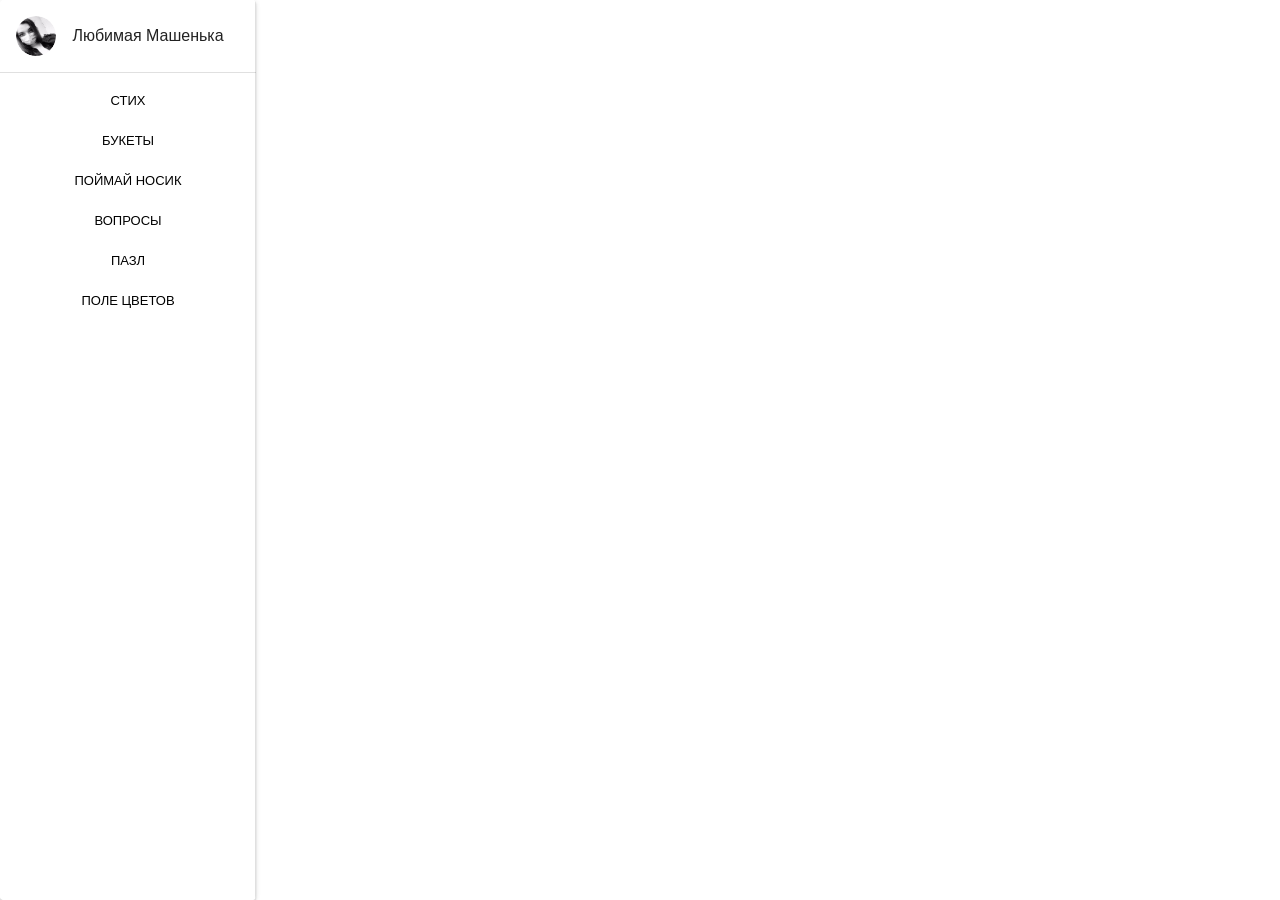
<file: index.html>
<!DOCTYPE html><html lang=""><head><meta charset="utf-8"><meta http-equiv="X-UA-Compatible" content="IE=edge"><meta name="viewport" content="width=device-width,initial-scale=1"><link rel="icon" href="/favicon.ico"><title>masha-site</title><link href="/css/chunk-1f3a2b89.874837ca.css" rel="prefetch"><link href="/css/chunk-28f7b07e.4cabebd2.css" rel="prefetch"><link href="/css/chunk-2c9bf4d2.83b27e34.css" rel="prefetch"><link href="/css/chunk-574b046a.5e8d2c49.css" rel="prefetch"><link href="/css/chunk-5d192b36.88360628.css" rel="prefetch"><link href="/css/chunk-9cc6a734.a8f8582f.css" rel="prefetch"><link href="/js/chunk-1f3a2b89.741b44f7.js" rel="prefetch"><link href="/js/chunk-28f7b07e.c39df9ea.js" rel="prefetch"><link href="/js/chunk-2c9bf4d2.65dac6d0.js" rel="prefetch"><link href="/js/chunk-574b046a.813b6f00.js" rel="prefetch"><link href="/js/chunk-5d192b36.6c69aa99.js" rel="prefetch"><link href="/js/chunk-9cc6a734.e2934ab4.js" rel="prefetch"><link href="/css/app.9e20750d.css" rel="preload" as="style"><link href="/css/chunk-vendors.5da1edd3.css" rel="preload" as="style"><link href="/js/app.f36ecfcf.js" rel="preload" as="script"><link href="/js/chunk-vendors.44d15e83.js" rel="preload" as="script"><link href="/css/chunk-vendors.5da1edd3.css" rel="stylesheet"><link href="/css/app.9e20750d.css" rel="stylesheet"></head><body><noscript><strong>We're sorry but masha-site doesn't work properly without JavaScript enabled. Please enable it to continue.</strong></noscript><div id="app"></div><script src="/js/chunk-vendors.44d15e83.js"></script><script src="/js/app.f36ecfcf.js"></script></body></html>
</file>
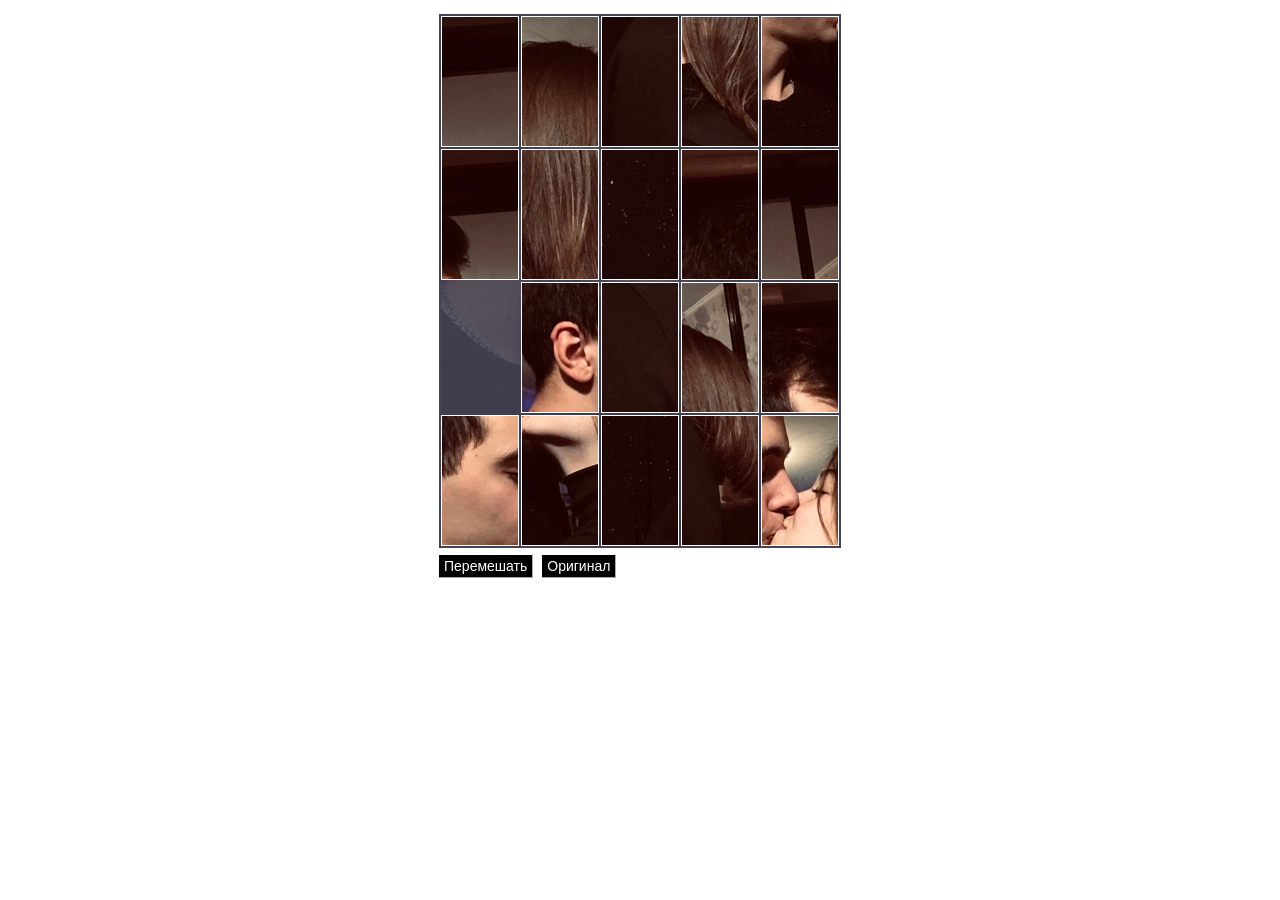
<file: page/puzzle.html>
<!DOCTYPE html>
<html lang="en">
<head>
    <meta charset="UTF-8">
    <title>Title</title>

    <script src="./jqPuzzle/jquery.js"></script>
    <script type="text/javascript" src="jqPuzzle/jquery.jqpuzzle.full.js"></script>

    <script type="text/javascript">
        $(document).ready(function() {
            const imgSrc = prompt('Выбери картику 1 или 2');
            $('img').attr({src: `./img-${(imgSrc ? imgSrc : '1')}.jpg`})

            $('.jqp-controls > a:first-child').html('1231qweqw123')




            $('img').jqPuzzle({
                cols: 5,
                hole: 11,
                numbers: false,
                shuffle: true,
                control: {
                    toggleNumbers: false,
                    counter: false,
                    timer: false
                },
                animation: {
                    shuffleRounds: 1,
                    slidingSpeed: 100,
                    shuffleSpeed: 200
                }
            }); // apply to all images
            $( '.img-1' ).click(function() {
                $('img').attrs({src: './img-5.jpg'})
            })
        });

    </script>
    <link rel="stylesheet" href="jqPuzzle/jquery.jqpuzzle.css">
    <style>
        body {
            display: flex;
            justify-content: center;align-items: center;
        }

        .jqPuzzle {
            background: #fff;
            border: none;
        }

        .jqPuzzle > div:last-child > a {
            display: none !important;
        }

        .jqp-controls a {
            background: #000 !important;
        }
    </style>
</head>
<body>
    <div>
        <img src="" alt="Animals crossing" class="jqPuzzle jqp-r3-c5-h5" />
    </div>

    <script>

    </script>
</body>
</html>
</file>
<file: css/chunk-1f3a2b89.874837ca.css>
#iframe[data-v-b6a86aea],.page-puzzle[data-v-b6a86aea]{width:100%;height:100%;max-height:100%}
</file>
<file: css/chunk-28f7b07e.4cabebd2.css>
.page-home[data-v-ad23e42e]{display:flex;justify-content:center;align-items:center;width:100%;height:100vh;background-size:cover;background:url(../img/stih-bg.606dfdb1.jpg) 50%;font-family:stih;font-size:32px;font-weight:900;color:#1c2331}
</file>
<file: css/chunk-2c9bf4d2.83b27e34.css>
.flowers-field[data-v-40c7f786]{width:100%;height:100vh;background:url(../img/flower-field.efde3389.jpg) no-repeat 50%;background-size:cover}
</file>
<file: css/chunk-574b046a.5e8d2c49.css>
.page-questions[data-v-33926832]{width:300px;height:600px;background:url(../img/questions-bg.d31f6af1.jpg) no-repeat 50%;background-size:cover;position:relative}.hide[data-v-33926832]{display:none!important}.question[data-v-33926832]{width:100px;height:200px;background:#fff;position:absolute;top:0;left:0;border:1px solid #000;display:flex;align-items:center;justify-content:center;cursor:pointer}.question-1[data-v-33926832]{top:0;left:100px}.question-2[data-v-33926832]{top:0;left:200px}.question-3[data-v-33926832]{top:200px;left:0}.question-4[data-v-33926832]{top:200px;left:100px}.question-5[data-v-33926832]{top:200px;left:200px}.question-6[data-v-33926832]{top:400px;left:0}.question-7[data-v-33926832]{top:400px;left:100px}.question-8[data-v-33926832]{top:400px;left:200px}
</file>
<file: css/chunk-5d192b36.88360628.css>
.page-bouquet{position:absolute;top:0;left:0;width:100%;height:100%;padding-top:100px}.v-window__next{right:0}
</file>
<file: css/chunk-9cc6a734.a8f8582f.css>
.page-nose .nose[data-v-298e3ec8]{width:250px;height:250px;background-size:cover;background:url(../img/nose.aa704085.jpg) no-repeat 0;position:absolute}.page-nose .nose-trigger[data-v-298e3ec8]{width:40px;height:40px;position:absolute;top:50px;left:62px;cursor:pointer}
</file>
<file: css/app.9e20750d.css>
@font-face{font-family:stih;src:url(../fonts/stih.9b491448.otf) format("opentype")}a{text-decoration:none;color:#000;text-transform:uppercase}a:hover{color:purple}#app{font-family:Avenir,Helvetica,Arial,sans-serif;-webkit-font-smoothing:antialiased;-moz-osx-font-smoothing:grayscale;text-align:center;color:#2c3e50;position:relative;display:flex}
</file>
